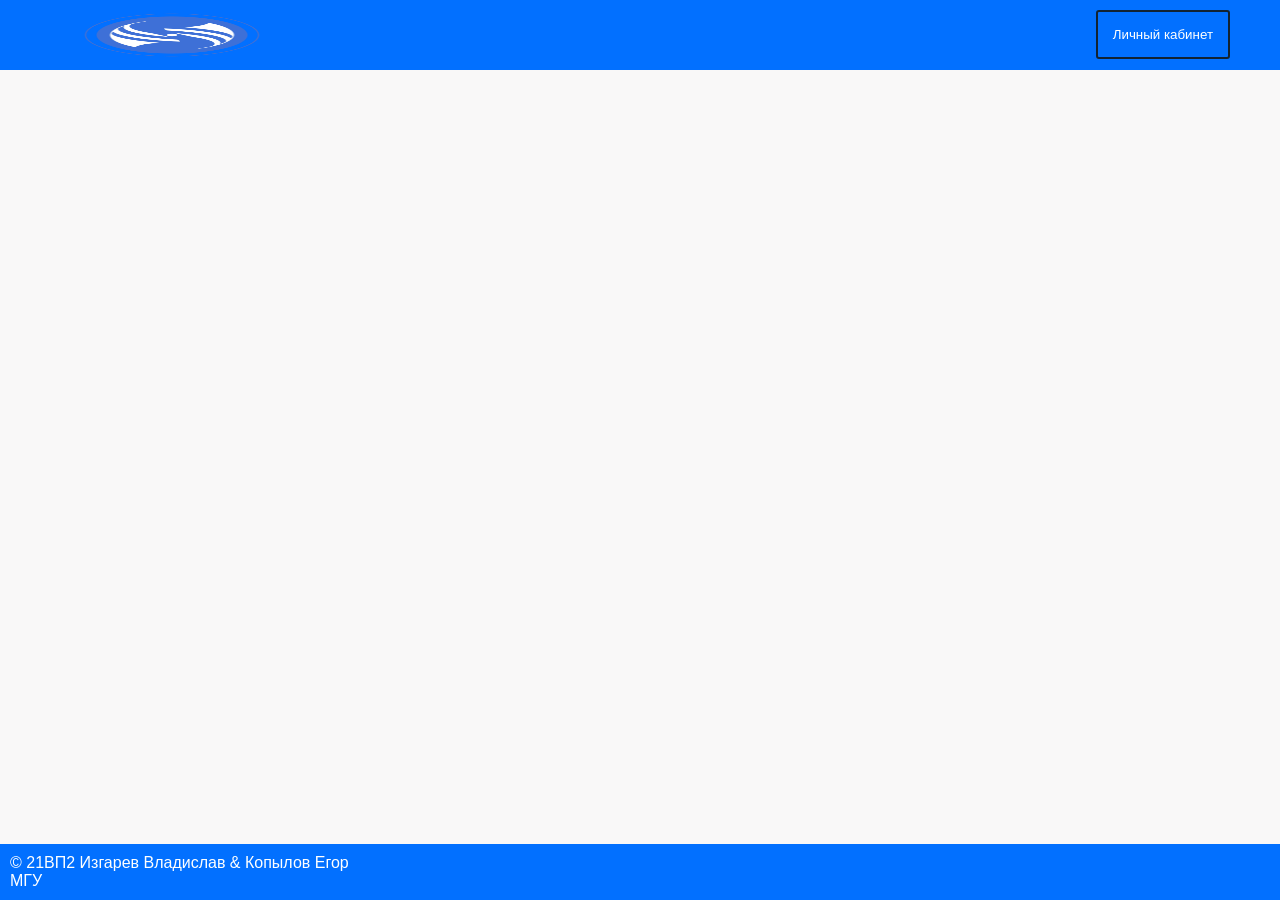
<file: index.html>
<!DOCTYPE html>
<html lang="en">
    <head>
        <title>МГУ</title>
        <meta charset="utf-8">
        <link rel="stylesheet" href="/css/style.css">
        <link rel="stylesheet" href="/css/news.css">
        <link rel="import" href="html/sign-in.html">
    </head>
    <body>
        <div>
            <header>
                <a href="/"><img src="images/logo.png" id="logo" width="244px" height="60px"></a>
                <button id="per_cabinet" onclick="pageRedict('sign-in')">Личный кабинет</button>
            </header>
        </div>
        <div id="div_flex_news"></div>
        <div id="footer">
            <div id="footer_flex">
                <div>&copy; 21ВП2 Изгарев Владислав & Копылов Егор</div>
                <div>МГУ</div>
            </div>
        </div>
    </body>
    <script src="/js/redict.js"></script>
    <script src="/js/news-page.js"></script>
</html>
</file>
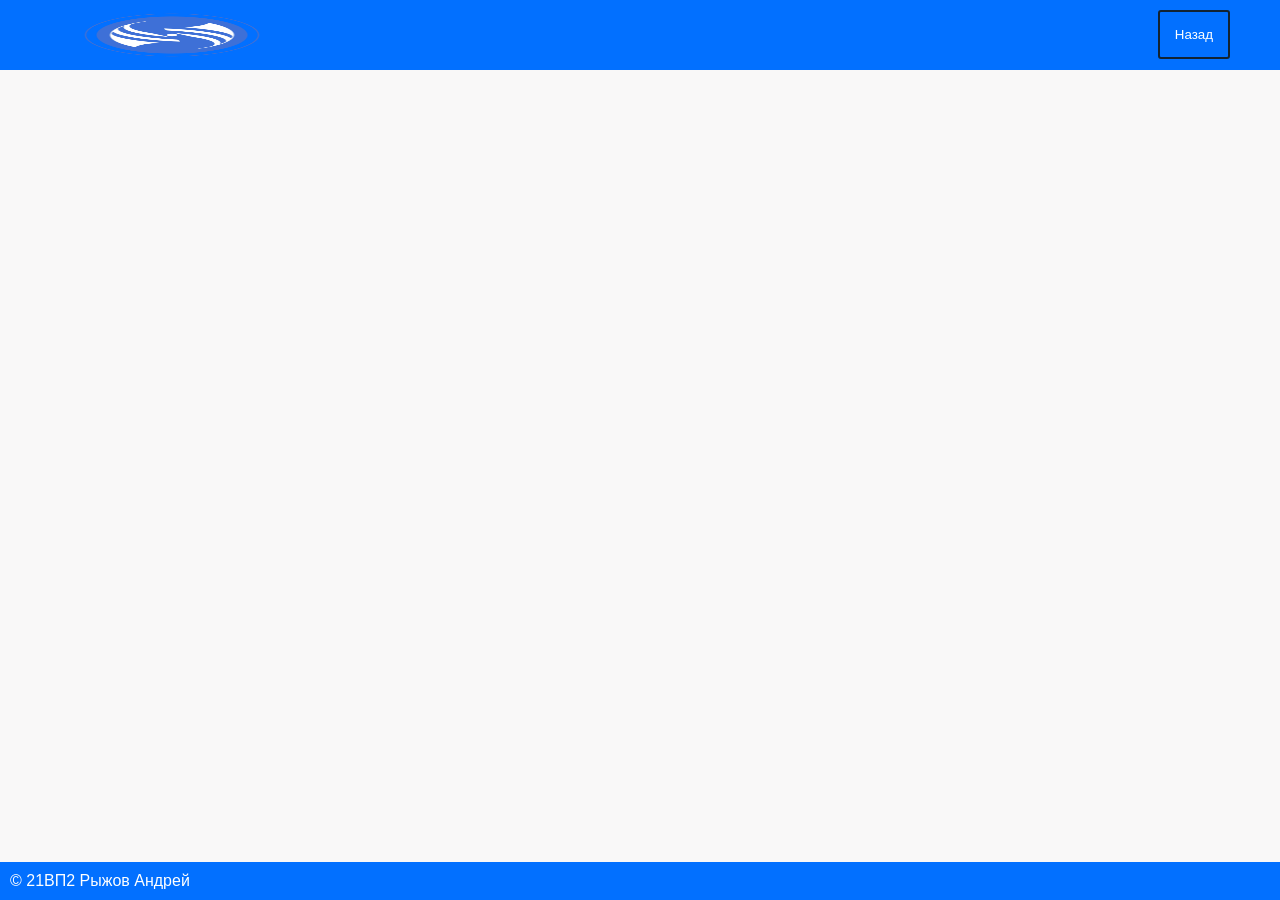
<file: html/admin-page.html>
<!DOCTYPE html>
<html lang="en">
<head>
    <meta charset="UTF-8">
    <title>Панель администратора</title>
    <link rel="stylesheet" href="../css/general.css">
    <link rel="stylesheet" href="../css/style.css">
    <div>
        <header>
            <a href="/index.html"><img src="../images/logo.png" id="logo"></a>
            <button id="admin_back" onclick="pageRedict('personal_cabinet')">Назад</button>
        </header>
    </div>
</head>
<body>
    <table id="users-table"></table>
    <div id="footer">
        <div id="footer_flex">
            <div>&copy; 21ВП2 Рыжов Андрей</div>
        </div>
    </div>
    <script src="../js/admin-page.js"></script>
    <script src="../js/redict.js"></script>
</body>
</html>
</file>
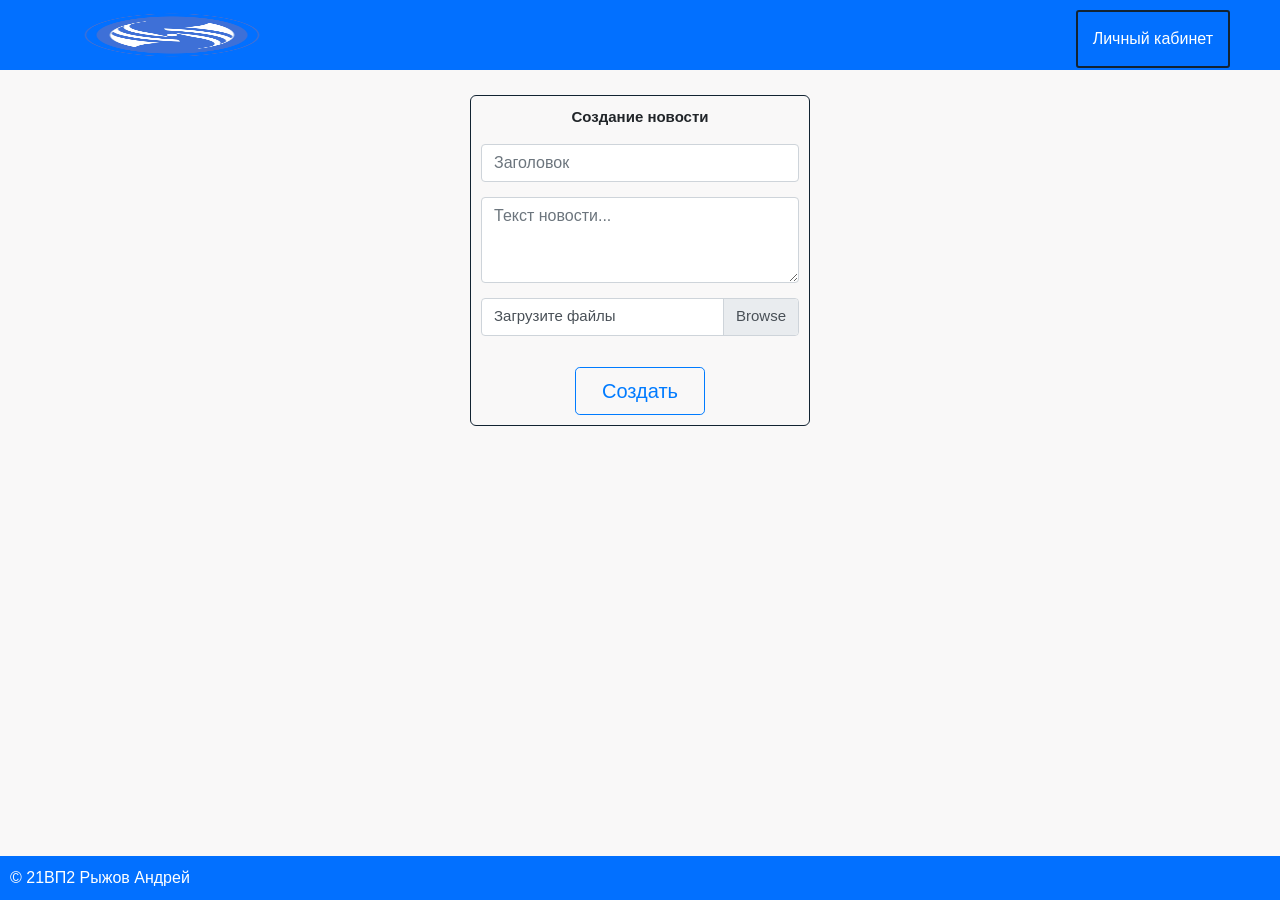
<file: html/create-news.html>
<!DOCTYPE html>
<html>
    <head>
        <title>МГУ</title>
        <meta charset="UTF-8">
        <link href="https://cdn.jsdelivr.net/npm/bootstrap@5.3.0-alpha1/dist/css/bootstrap.min.css" rel="stylesheet" integrity="sha384-GLhlTQ8iRABdZLl6O3oVMWSktQOp6b7In1Zl3/Jr59b6EGGoI1aFkw7cmDA6j6gD" crossorigin="anonymous">
        <link rel="stylesheet" href="https://cdn.jsdelivr.net/npm/bootstrap@4.0.0/dist/css/bootstrap.min.css" integrity="sha384-Gn5384xqQ1aoWXA+058RXPxPg6fy4IWvTNh0E263XmFcJlSAwiGgFAW/dAiS6JXm" crossorigin="anonymous">
        <link rel="stylesheet" href="../css/style.css">
        <link rel="stylesheet" href="/css/form-page.css">
        <link rel="import" href="./main_page.html">
        <link rel="import" href="./personal_cabinet.html">
    </head>
    <body>
        <div>
            <header>
                <a href="/index.html"><img src="../images/logo.png" id="logo"></a>
                <button id="registration" onclick="pageRedict('personal_cabinet')">Личный кабинет</button>
            </header>
        </div>
        <form id = "zav">
            <div style="text-align: center"><strong>Создание новости</strong></div>
            <div id="flex_div_form">
                <input id="title" class="form-control" type="text" placeholder="Заголовок">
                <span id="title_err" name="error_span"></span>
                <textarea id="text" class="form-control" placeholder="Текст новости..." rows="3"></textarea>
                <span id="text_err" name="error_span"></span>
                <div class="input-group mb-3">
                    <div class="custom-file">
                      <input type="file" class="custom-file-input" id="inputGroupFile02">
                      <label class="custom-file-label" for="inputGroupFile02">Загрузите файлы</label>
                      <span id="file_err" name="error_span"></span>
                    </div>
                  </div>
                <button class="btn btn-outline-primary btn-lg" type="button" onclick="send_news()" style="margin-left: auto; margin-right: auto;">Создать</button>
            </div>
        </form>
        <div id="footer">
            <div id="footer_flex">
                <div>&copy; 21ВП2 Рыжов Андрей</div>
            </div>
        </div>
    </body>
    <script src="../js/redict.js"></script>
    <script src="../js/send-news.js"></script>
</html>
</file>
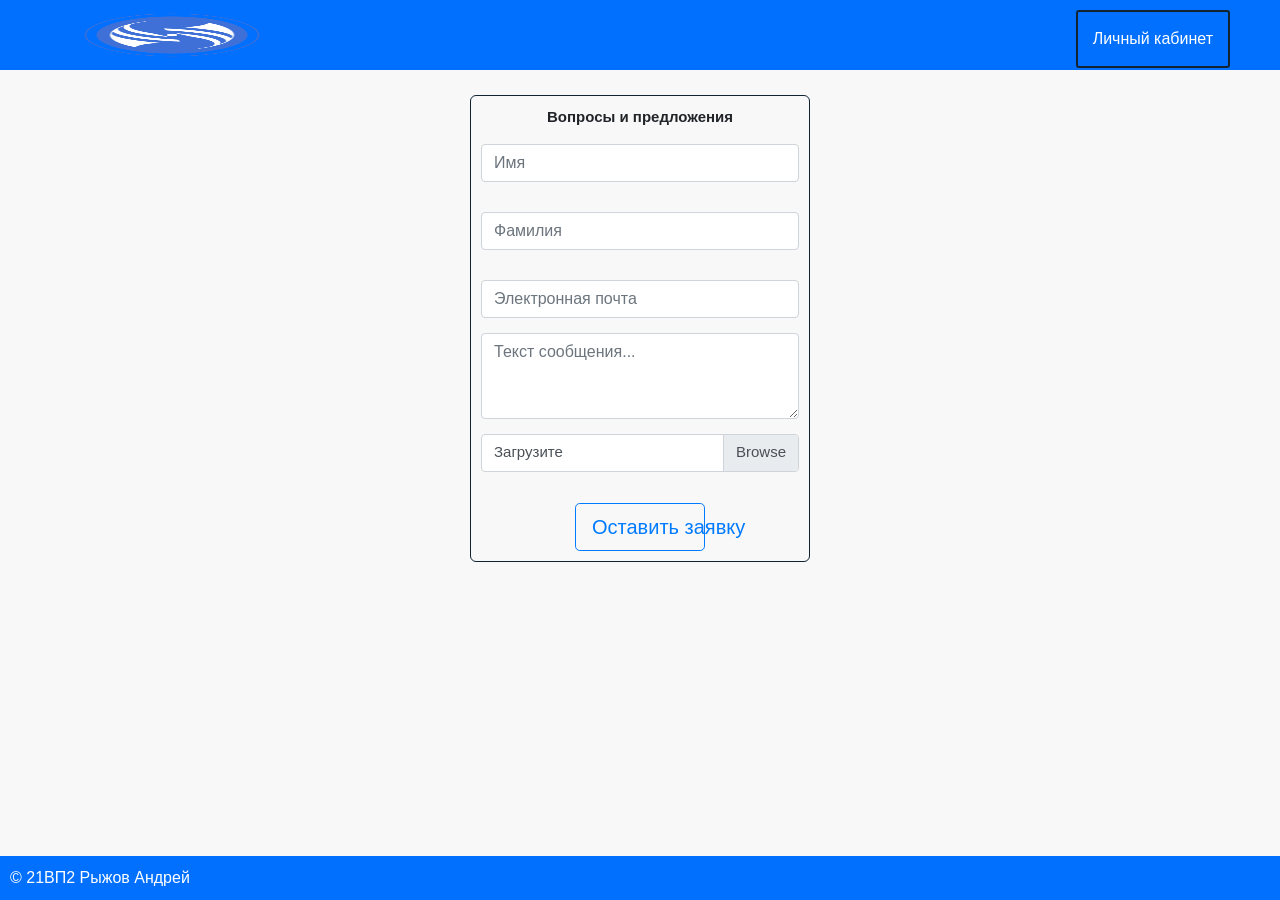
<file: html/form-page.html>
<!DOCTYPE html>
<html>
    <head>
        <title>МГУ</title>
        <meta charset="UTF-8">
        <link href="https://cdn.jsdelivr.net/npm/bootstrap@5.3.0-alpha1/dist/css/bootstrap.min.css" rel="stylesheet" integrity="sha384-GLhlTQ8iRABdZLl6O3oVMWSktQOp6b7In1Zl3/Jr59b6EGGoI1aFkw7cmDA6j6gD" crossorigin="anonymous">
        <link rel="stylesheet" href="https://cdn.jsdelivr.net/npm/bootstrap@4.0.0/dist/css/bootstrap.min.css" integrity="sha384-Gn5384xqQ1aoWXA+058RXPxPg6fy4IWvTNh0E263XmFcJlSAwiGgFAW/dAiS6JXm" crossorigin="anonymous">
        <link rel="stylesheet" href="../css/style.css">
        <link rel="stylesheet" href="/css/form-page.css">
        <link rel="import" href="./main_page.html">
        <link rel="import" href="./personal_cabinet.html">
    </head>
    <body>
        <div>
            <header>
                <a href="/index.html"><img src="../images/logo.png" id="logo"></a>
                <button id="registration" onclick="pageRedict('personal_cabinet')">Личный кабинет</button>
            </header>
        </div>
        <form id = "zav">
            <div style="text-align: center"><strong>Вопросы и предложения</strong></div>
            <div id="flex_div_form">
                <input id="first_name" class="form-control" type="text" placeholder="Имя">
                <span id="first_name_err" name="error_span"></span>
                <input id="last_name" class="form-control" type="text" placeholder="Фамилия">
                <span id="last_name_err" name="error_span"></span>
                <input id="email" class="form-control" type="text" placeholder="Электронная почта" >
                <span id="email_err" name="error_span"></span>
                <textarea id="full_text" class="form-control" placeholder="Текст сообщения..." rows="3"></textarea>
                <span id="full_text_err" name="error_span"></span>
                <div class="input-group mb-3">
                    <div class="custom-file">
                      <input type="file" class="custom-file-input" id="inputGroupFile02">
                      <label class="custom-file-label" for="inputGroupFile02">Загрузите</label>
                    </div>
                  </div>
                <button class="btn btn-outline-primary btn-lg" type="button" onclick="send_info()" style="margin-left: auto; margin-right: auto;">Оставить заявку</button>
            </div>
        </form>
        <div id="footer">
            <div id="footer_flex">
                <div>&copy; 21ВП2 Рыжов Андрей</div>
            </div>
        </div>
    </body>
    <script src="../js/redict.js"></script>
    <script src="../js/send-form.js"></script>
</html>
</file>
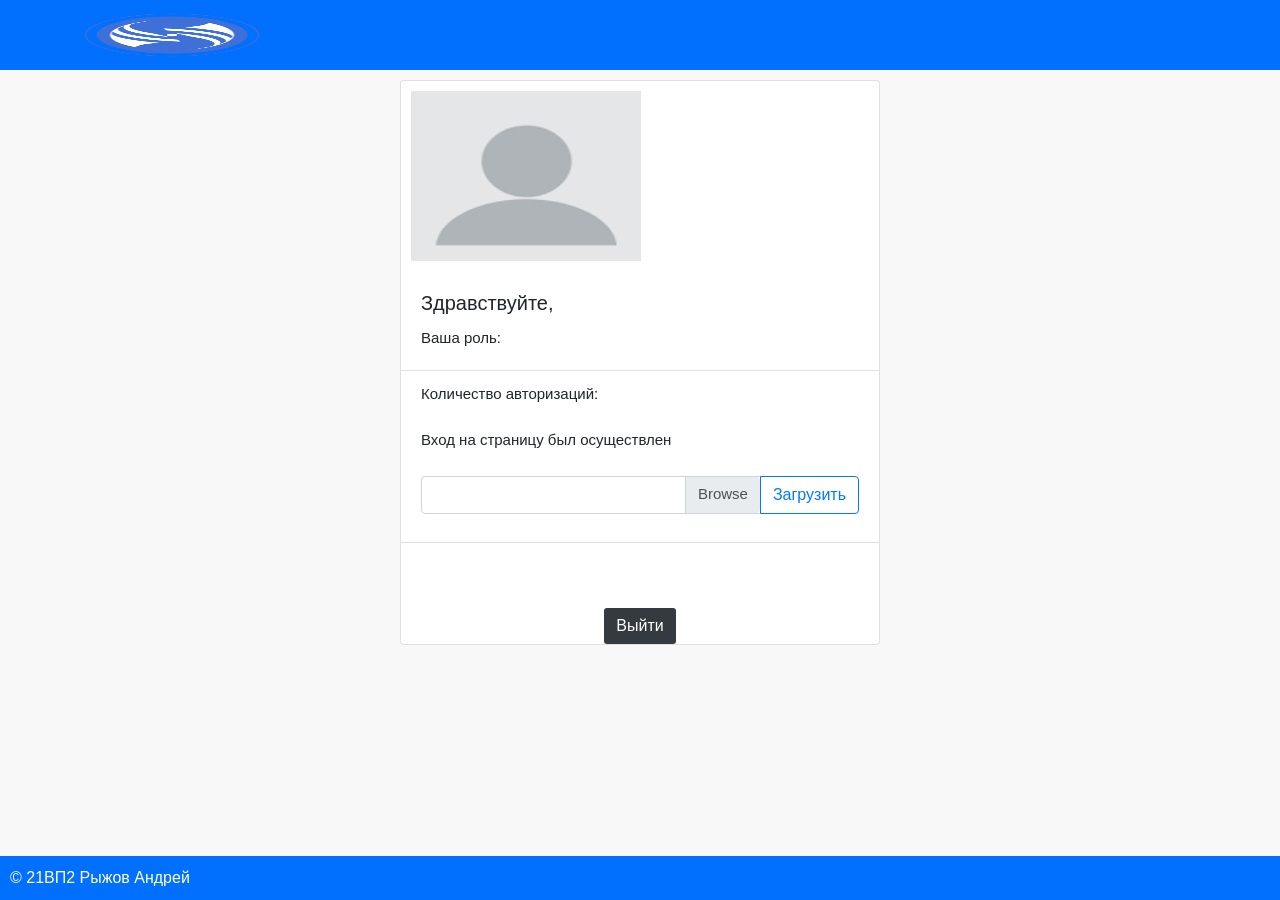
<file: html/personal_cabinet.html>
<!DOCTYPE html>

<html>
    <head>
        <title>МГУ</title>
        <meta charset="UTF-8">
        <link href="https://cdn.jsdelivr.net/npm/bootstrap@5.3.0-alpha1/dist/css/bootstrap.min.css" rel="stylesheet" integrity="sha384-GLhlTQ8iRABdZLl6O3oVMWSktQOp6b7In1Zl3/Jr59b6EGGoI1aFkw7cmDA6j6gD" crossorigin="anonymous">
        <link rel="stylesheet" href="https://cdn.jsdelivr.net/npm/bootstrap@4.0.0/dist/css/bootstrap.min.css" integrity="sha384-Gn5384xqQ1aoWXA+058RXPxPg6fy4IWvTNh0E263XmFcJlSAwiGgFAW/dAiS6JXm" crossorigin="anonymous">
        <link rel="stylesheet" href="../css/style.css">
        <link rel="import" href="HTML/main_page.html">
        <link rel="import" href="../index.html">
    </head>
    <body>
        <div>
            <header>
                <a href="/index.html"><img src="../images/logo.png" id="logo"></a>
            </header>
        </div>
        <div id="personal_cabinet">
            <div class="card" style="width: rem;">
                <img class="card-img-top" id="avatar" src="../images/empty_avatar.png">
                <div class="card-body">
                <h5 class="card-title">Здравствуйте, <span id="first-name"></span> 
                    <span id="last-name"></span></h5>
                <p class="card-text">Ваша роль: <span id="role"></span></p>
                </div>
                <ul class="list-group list-group-flush">
                <li class="list-group-item">Количество авторизаций: <span id="session-count"></span></li>
                <li class="list-group-item">Вход на страницу был осуществлен <span id="date-and-time"></li>
                <li class="list-group-item">
                    <div class="input-group mb-3">
                        <div class="custom-file">
                        <input type="file" class="custom-file-input" id="inputGroupFile0">
                        <label class="custom-file-label" for="inputGroupFile02"></label>
                        </div>
                        <div class="input-group-append">
                            <button class="btn btn-outline-primary" type="button" onclick="send_photo()">Загрузить</button>
                        </div>
                    </div>
                </li>
                </ul>
                <div class="card-body" id="table_button"></div>
                <button class="btn btn-dark" type="button" id="logout" onclick="exit()">Выйти</button>
            </div>
        </div>
        <div id="footer">
            <div id="footer_flex">
                <div>&copy; 21ВП2 Рыжов Андрей</div>
            </div>
        </div>
    </body>
    <script src="../js/profile.js"></script>
    <script src="../js/redict.js"></script>
</html>
</file>
<file: css/style.css>
body{
    background-color: rgb(249, 248, 248);
    margin: 0;
    font-family: Lato, Helvetica, Arial,sans-serif,-apple-system;
}

header{
    background-color: rgb(2, 112, 255);
    width: 100%;
    height: 70px;
}

#logo{
    margin-top: 5px;
    margin-left: 50px;
    width: 244px; 
    height: 60px;
    float: left;
}
#avatar{
    padding: 10px;
    width: 250px;
    height: 190px;
}

#per_cabinet, #registration, #admin_back{
    border-radius: 3px;
    border: 2px solid rgb(18, 35, 50);
    float: right;
    margin-top: 10px;
    margin-right: 50px;
    background-color: rgb(2, 112, 255);
    color: rgb(255, 255, 255);
    padding: 15px;
}

#per_cabinet:hover{
    background-color:rgb(18, 35, 50);
    transition: 0.7s;
}

#registration:hover{
    background-color:rgb(18, 35, 50);
    transition: 0.7s;
}

#admin_back:hover{
    background-color:rgb(18, 35, 50);
    transition: 0.7s;
}

#form_login{
    display: none;
    position: absolute;
    margin: auto;
    top: 0;
    right: 0;
    bottom: 0;
    left: 0;
    background-color: rgb(249, 248, 248);
    border: 2px solid rgb(18, 35, 50);
    width: 400px;
    height: 380px;
}

#form_login div, #form_regist div {
    text-align: center;
    margin-top: 15px;
    font-weight: bold;
}

#text_login_0, #text_regist{
    font-size: 20px;
}

#text_login_1{
    font-size: 16px;
}

#form_login input, #form_regist input{
    display: block;
    padding: 5px;
    margin-top: 25px;
    margin-left: auto;
    margin-right: auto;
    width: 200px;
    font-size: 15px;
    border-radius: 6px;
    border: 1px solid rgb(18, 35, 50);
}

#form_login button, #form_regist button{
    display: block;
    margin-top: 25px;
    margin-left: auto;
    margin-right: auto;
    border-radius: 3px;
    border: 0;
}

#button_login, #button_regist{
    width: 211px;
    padding: 2px;
    background-color: rgb(28, 143, 210);
    color: rgb(249, 248, 248);
}

#button_to_regist, #button_to_login{
    padding: 0;
    -webkit-appearance: none;
    -moz-appearance: none;
    appearance: none;
    background: none;
    font-family: inherit;
    font-size: inherit;
    line-height: inherit;
    text-align: left;
    box-shadow: none;
    color: inherit;
    color: rgb(28, 143, 210);
    margin-bottom: 15px;
}

#form_regist{
    display: block;
    position: absolute;
    margin: auto;
    top: 70px;
    right: 0;
    bottom: 0;
    left: 0;
    background-color: rgb(249, 248, 248);
    border: 2px solid rgb(18, 35, 50);
    width: 400px;
    height: 490px;
}

#form_regist span, #form_login span{
    display: none;
    font-size: 13px;
    text-align: center;
    color: red;
    margin-top: 10px;
    margin-bottom: -15px;

}

#footer{
    position: fixed; 
    left: 0; 
    bottom: 0; 
    padding: 10px; 
    background: rgb(2, 112, 255); 
    color: #fff; 
    width: 100%; 
}

#footer_flex{
	justify-content: space-between;
	padding-right: 21px;
}

#access_regist{
    display: none;
    color: green;
}

#header{
    font-size: 25px;
    font-weight: bold;
    margin-left: 45%;
    margin-top: 1%;
}

#form_login_to_cabinet{
    display: block;
    position: absolute;
    margin: auto;
    top: 0;
    right: 0;
    bottom: 0;
    left: 0;
    background-color: rgb(249, 248, 248);
    border: 2px solid rgb(18, 35, 50);
    width: 400px;
    height: 285px;
}

#form_login_to_cabinet input{
    display: block;
    padding: 5px;
    margin-top: 25px;
    margin-left: auto;
    margin-right: auto;
    width: 200px;
    font-size: 15px;
    border-radius: 6px;
    border: 1px solid rgb(18, 35, 50);
}

#button_login_to_cabinet{
    width: 211px;
    padding: 2px;
    background-color: rgb(28, 143, 210);
    color: rgb(249, 248, 248);
}

#form_login_to_cabinet span{
    display: none;
    font-size: 13px;
    text-align: center;
    color: red;
    margin-top: 10px;
    margin-bottom: -15px;

}

#form_login_to_cabinet button{
    display: block;
    margin-top: 25px;
    margin-left: auto;
    margin-right: auto;
    border-radius: 3px;
    border: 0;
}

#text_login_to_cabinet0{
    font-size: 20px;
}

#text_login_to_cabinet1{
    font-size: 16px;
}

#personal_cabinet{
    display: block;
    padding: 10px;
    margin-top: 25px;
    margin-left: auto;
    margin-right: auto;
    width: 500px;
    font-size: 15px;
}

#send_photo{
    display: block;
    margin-top: 25px;
    margin-left: auto;
    margin-right: auto;
    border-radius: 3px;
    border: 0;
}

#logout{
    display: block;
    margin-top: 25px;
    margin-left: auto;
    margin-right: auto;
    border-radius: 3px;
    border: 0;
}

#block{
    font-size: 13px;
    margin-left: auto;
    margin-right: auto;
    padding: 5px;
}

#firstName-err1, #lastName-err1, #password-err1, #email-err1{
    color: rgb(249, 248, 248);
}

.table_input{
    background-color: white;
    outline:none;
    border: none;
}


#moder-table textarea{
    width: 350px;
    height: 75px;
    resize: none;
}

#personal_cabinet{
    margin-top: auto;
    margin-left: auto;
    margin-bottom: auto;
    margin-right: auto;
}
</file>
<file: css/news.css>
#div_flex_news{
    display: flex;
    flex-direction: column;
    align-items: center;
    margin-right: 100px;
    margin-bottom: 50px;
}

#div_flex_news div{
    margin-top: 15px;
    width: 700px;
    font-size: 15px;
    border-radius: 6px;
    border: 1px solid rgb(18, 35, 50);
}

.inside_flex{
    display: flex;
    flex-direction: column;
}

.title{
    font-size: 25px;
    margin-left: 25px;
}

.inside_flex *{
    margin-left: 25px;
}


.img{
    margin-top: 15px;
    height: 300px;
    width: 650px;
}

.time{
    margin-top: 15px;
    margin-bottom: 15px;
}

#div_flex_news button{
    margin-bottom: 15px;
    width: 100px;
}

.inside_flex input{
    margin-top: 15px;
    width: 600px;
}

.inside_flex textarea{
    margin-top: 15px;
    width: 650px;
    height: 100px;
}

.inside_flex span{
    margin-top: 15px;
}
</file>
<file: css/general.css>
.normal-button {
    margin-top: 10px;
    margin-bottom: 10   px;
    padding: 10px;
    background: #e3e3e3;
    border: unset;
    cursor: pointer;
    width: 200px;
    font-weight: bold;
    font-size: 0.96em;
}

.block {
    padding: 1vw 1vw 1vw 1vw;
    background-color: whitesmoke;
}

button:hover {
    border-color: #1b5f81;
    background: rgba(0,0,0,0);
    color: #3a7999;
    box-shadow: inset 0 0 0 3px #3a7999;
}

.flex-column {
    display: flex;
    flex-direction: column;
}

.container {
    display: flex;
    justify-content: space-between;
}

.general-container {
    display: flex;
    justify-content: flex-start;
}

.roles-container {
    justify-content: flex-end;
}

.inputs {
    display: flex;
    flex-direction: column;
    padding: 1vw 1vw 1vw 1vw;
}

.pole {
    margin: 10px 0;
    padding: 10px;
    border: unset;
    border-bottom: 2px solid #e3e3e3;
    outline: none;
    width: 325px;
}

.form {
    display: flex;
    flex-direction: column;
    align-items: center;
    align-content: center;
    justify-content: center;
    background-color: whitesmoke;
    width: 40%;
    margin: auto;
}

.hide {
    display: none;
}

.error-class {
    border: 2px solid red;
}

.errors {
    color: red;
}

#avatar {
    width: 25vw;
    padding: 0vw 1vw 1vw 0vw;
}

a {
    outline: none;
    text-decoration: none;
    padding: 2px 1px 0;
    font-size: 1.0em;
}

a:link {
    color: #d5d8e0;
}

a:hover {
    border-bottom: 1px solid;
    background: #b6b9bf;
}

a:active {
    background: #bbbec7;
    color: #626366;
}

table {
    margin-top: 10px;
    font-family: "Lucida Sans Unicode", "Lucida Grande", Sans-Serif;
    font-size: 14px;
    background: white;
    max-width: 70%;
    width: 70%;
    border-collapse: collapse;
    text-align: left;
    margin-left: auto;
    margin-right: auto;
}

th {
font-weight: normal;
color: #039;
border-bottom: 2px solid #6678b1;
padding: 10px 8px;
}

td {
border-bottom: 1px solid #ccc;
color: #669;
padding: 9px 8px;
transition: .3s linear;
}

tr:hover td {
color: #6699ff;
}

#firstName-err1{
    color: rgb(249, 248, 248);
    display: none;
}

table textarea{
    height: 100px;
}
</file>
<file: css/form-page.css>
#flex_div_news{
    display: flex;
    flex-direction: column;
    justify-content: flex-start;
}
#flex_div_news input{
    margin-top: 15px;
}
#flex_div_news .inp1{
    width: 400px;
}

#flex_div_news .inp2{
    margin-top: 15px;
    width: 493px;
    height: 100px;
    resize: none;
}

#flex_div_news button{
    margin-top: 15px;
    width: 130px;
}

#flex_div_news span{
    font-size: 12px;
    margin-top: 15px;
    color: red;
    display: block;
}

#zav{
    display: block;
    padding: 10px;
    margin-top: 25px;
    margin-left: auto;
    margin-right: auto;
    width: 340px;
    font-size: 15px;
    border-radius: 6px;
    border: 1px solid rgb(18, 35, 50);
}

#news_create{
    display: block;
    padding: 10px;
    margin-top: 25px;
    margin-left: auto;
    margin-right: auto;
    width: 500px;
    font-size: 15px;
    border-radius: 6px;
    border: 1px solid rgb(18, 35, 50);
}

#flex_div_form{
    display: flex;
    flex-direction: column;
    justify-content: flex-start;
}
#flex_div_form input{
    margin-top: 15px;
}
#flex_div_form .inp1{
    width: 200px;
}

#flex_div_form .inp2{
    margin-top: 15px;
    width: 335px;
    height: 100px;
    resize: none;
}

#flex_div_form button{
    margin-top: 15px;
    width: 130px;
}

#flex_div_form span{
    font-size: 12px;
    margin-top: 15px;
    color: red;
    display: block;
}
</file>
